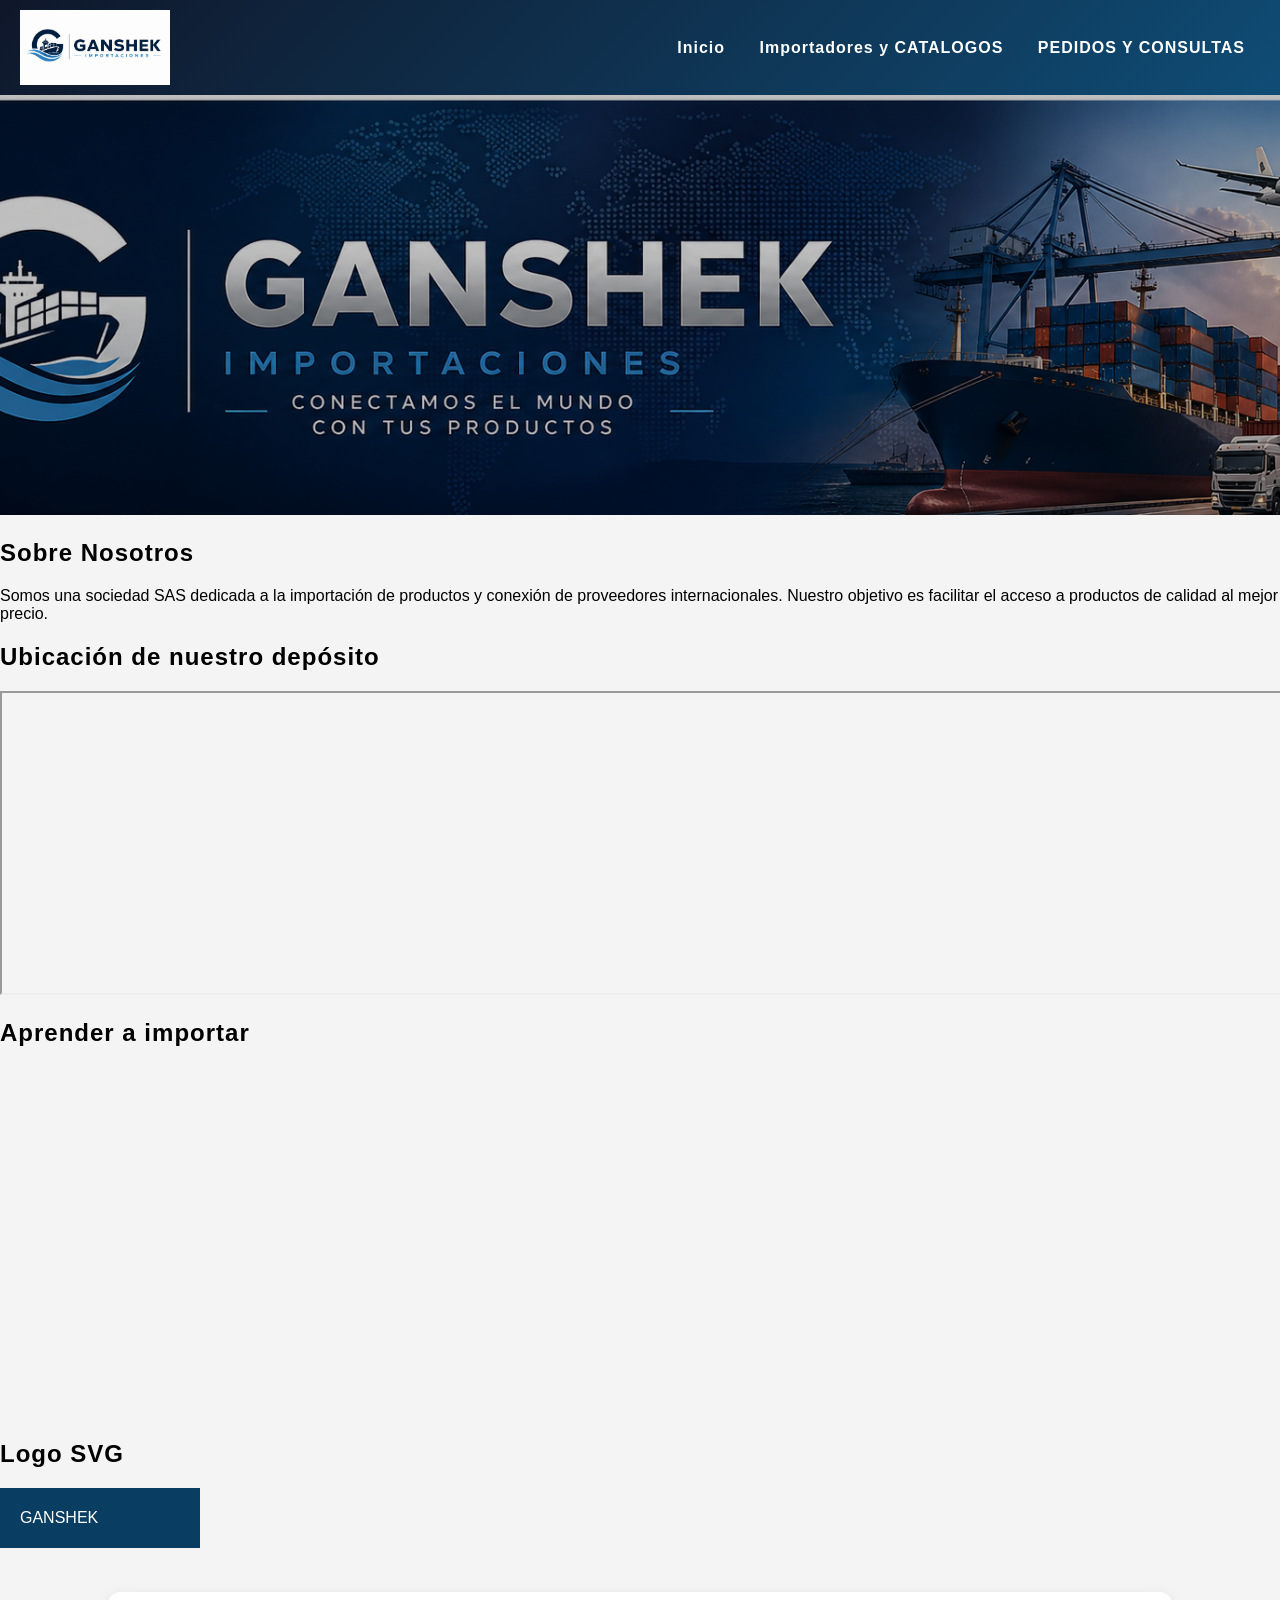
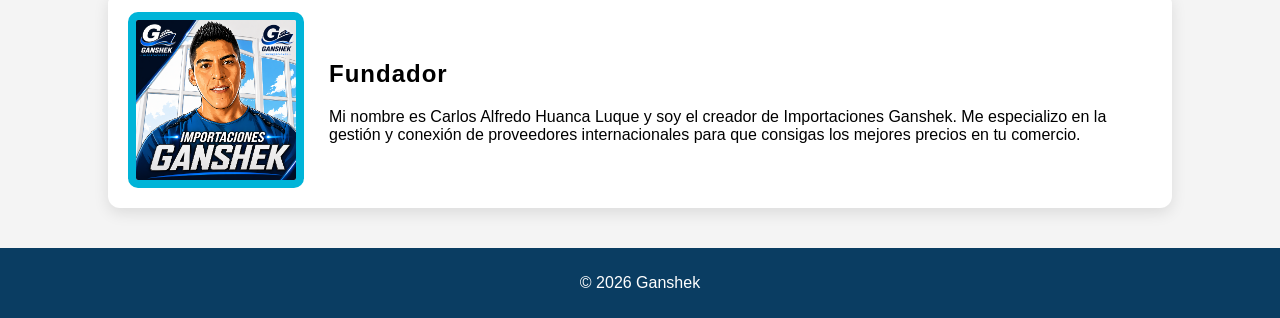
<file: index.html>
<!DOCTYPE html>
<html lang="es">
<head>
<meta charset="UTF-8">
<title>Importaciones Ganshek</title>
<link rel="stylesheet" href="styles.css">
</head>

<body>

<header class="header">
    <img src="img/logo.png" class="logo">

    <nav>
        <a href="index.html">Inicio</a>
        <a href="personas.html">Importadores y CATALOGOS</a>
        <a href="contacto.html">PEDIDOS Y CONSULTAS</a>
    </nav>
</header>

<section class="hero">
    <img src="img/banner.png">
</section>

<main>

<h2>Sobre Nosotros</h2>
<p>Somos una sociedad SAS dedicada a la importación de productos y conexión de proveedores internacionales. Nuestro objetivo es facilitar el acceso a productos de calidad al mejor precio.</p>

<h2>Ubicación de nuestro depósito</h2>
<iframe width="100%" height="300" src="https://www.google.com/maps?q=la%20plata&output=embed"></iframe>

<h2>Aprender a importar</h2>

<!-- OPCIÓN SEGURA (VIDEO) -->
<iframe width="100%" height="350" 
src="https://www.youtube.com/watch?v=dKN3TNASprA" 
title="Cómo importar paso a paso" 
frameborder="0" allowfullscreen></iframe>

<h2>Logo SVG</h2>
<svg width="200" height="60">
    <rect width="200" height="60" fill="#0a3d62"/>
    <text x="20" y="35" fill="white">GANSHEK</text>
</svg>

<!-- PERFIL -->
<section class="perfil">
    <img src="img/perfil.jpg" class="foto-perfil">

    <div>
        <h2>Fundador</h2>
        <p>Mi nombre es Carlos Alfredo Huanca Luque y soy el creador de Importaciones Ganshek. Me especializo en la gestión y conexión de proveedores internacionales para que consigas los mejores precios en tu comercio.</p>
    </div>
</section>

</main>

<footer>
    <p>© 2026 Ganshek</p>
</footer>

</body>
</html>
</file>
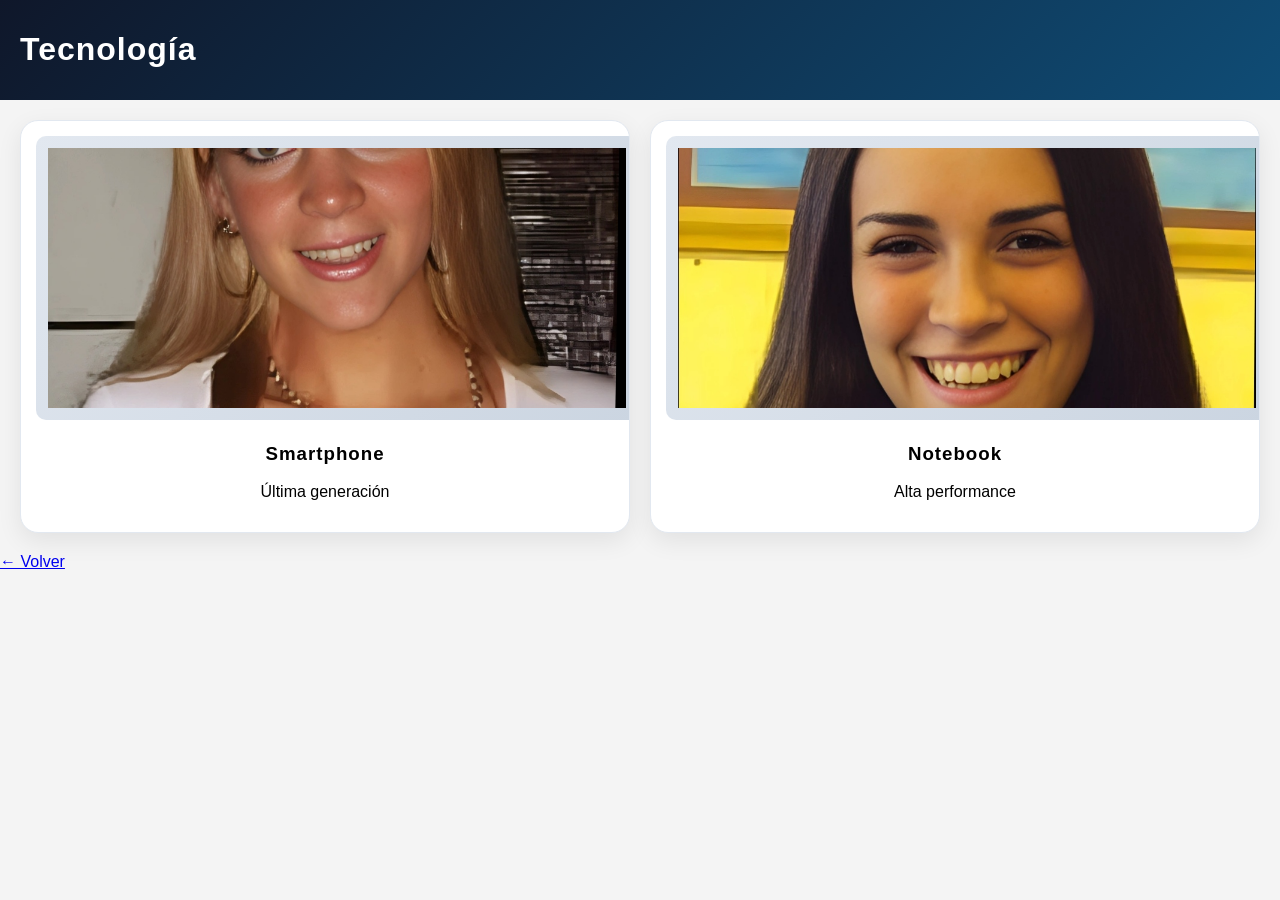
<file: catalogo2.html>
<!DOCTYPE html>
<html lang="es">
<head>
<meta charset="UTF-8">
<title>Catálogo Tecnología</title>
<link rel="stylesheet" href="styles.css">
</head>

<body>

<header class="header">
    <h1>Tecnología</h1>
</header>

<main class="container">

<div class="card">
    <img src="img/p3.jpg">
    <h3>Smartphone</h3>
    <p>Última generación</p>
</div>

<div class="card">
    <img src="img/p4.jpg">
    <h3>Notebook</h3>
    <p>Alta performance</p>
</div>

</main>

<a href="personas.html">← Volver</a>

</body>
</html>
</file>
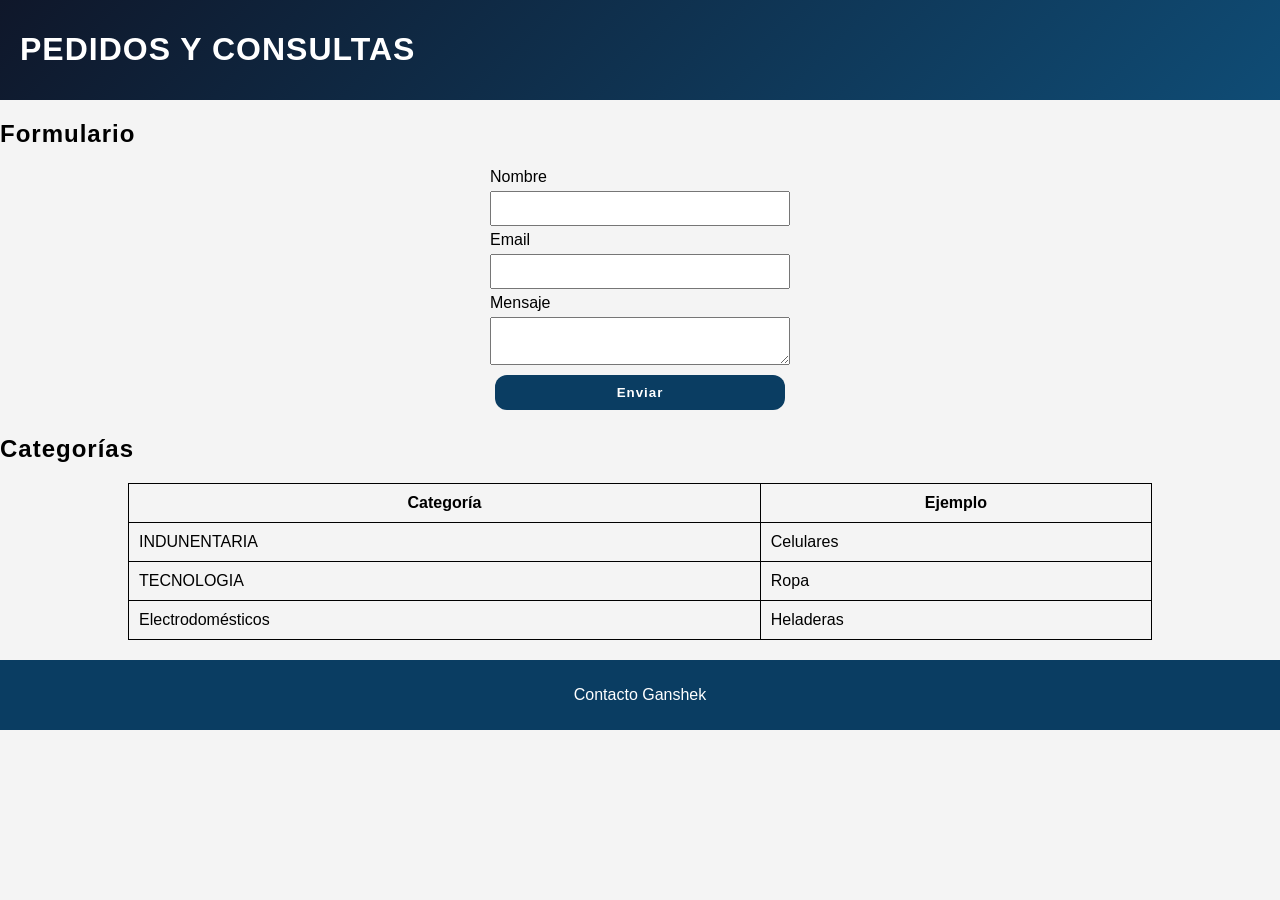
<file: contacto.html>
<!DOCTYPE html>
<html lang="es">
<head>
<meta charset="UTF-8">
<title>PEDIDOS Y CONSULTAS</title>
<link rel="stylesheet" href="styles.css">
</head>

<body>

<header class="header">
    <h1>PEDIDOS Y CONSULTAS</h1>
</header>

<main>

<h2>Formulario</h2>

<form>
    <label>Nombre</label>
    <input type="text" required>

    <label>Email</label>
    <input type="email" required>

    <label>Mensaje</label>
    <textarea></textarea>

    <button type="submit">Enviar</button>
</form>

<h2>Categorías</h2>

<table>
<tr>
    <th>Categoría</th>
    <th>Ejemplo</th>
</tr>
<tr>
    <td>INDUNENTARIA</td>
    <td>Celulares</td>
</tr>
<tr>
    <td>TECNOLOGIA</td>
    <td>Ropa</td>
</tr>
<tr>
    <td>Electrodomésticos</td>
    <td>Heladeras</td>
</tr>
</table>

</main>

<footer>
    <p>Contacto Ganshek</p>
</footer>

</body>
</html>
</file>
<file: styles.css>
body {
    margin: 0;
    font-family:'Poppins', sans-serif;
    background: #f4f4f4;
}

/* HEADER */
.header {
    display: flex;
    justify-content: space-between;
    align-items: center;
    background: linear-gradient(
    135deg,
    #0f172a,
    #0f4c75
);
    padding: 10px 20px;
    color: white;
}

.logo {
    width: 150px;
}

nav a {
    color: white;

    margin: 10px 15px;

    text-decoration: none;

    font-weight: 600;

    letter-spacing: 1px;

    transition: 0.3s;
}

nav a:hover{
    color:#00d4ff;
}

/* HERO */
.hero {
    position: relative;
}

.hero img {
    width: 100%;
    height: 420px;
    object-fit: cover;
    filter: brightness(0.75);
}

.hero-text {
    position: absolute;
    top: 40%;
    left: 10%;
    color: white;
}

/* GRID */
.container {
    display: grid;
    grid-template-columns: repeat(auto-fit, minmax(250px, 1fr));
    gap: 20px;
    padding: 20px;
}

/* CARD */
.card {
    background: white;
    padding: 15px;
    border-radius: 18px;
    overflow: hidden;
    box-shadow: 0 8px 25px rgba(0,0,0,0.08);
    transition: 0.3s;
    text-align:center;
    border:1px solid #e2e8f0;
}

.card:hover{
    transform:translateY(-6px);

    box-shadow:0 15px 35px rgba(0,0,0,0.15);
}

.card img {
    width: 100%;
    height: 260px;
    object-fit: cover;
    padding: 12px;
    background:linear-gradient(
        135deg,
        #e2e8f0,
        #cbd5e1
        );
    border-radius: 10px;
}

/* FILTROS */
.filtros {
    text-align: center;
    margin: 20px;
}

button {
    padding: 10px;
    margin: 5px;
    background: #0a3d62;
    color: white;
    border: none;
    cursor: pointer;
}

button{

    transition:0.3s;

    border:none;

    border-radius:12px;

    font-weight:600;

    letter-spacing:1px;
}

button.activo{

    background:linear-gradient(
        135deg,
        #1e3a8a,
        #2563eb
    );

    color:white;

    transform:scale(1.08);

    box-shadow:
    0 10px 25px rgba(37,99,235,0.35);
}

/* FORM */
form {
    display: flex;
    flex-direction: column;
    width: 300px;
    margin: auto;
}

input, textarea {
    margin: 5px 0;
    padding: 8px;
}

/* TABLE */
table {
    width: 80%;
    margin: 20px auto;
    border-collapse: collapse;
}

td, th {
    border: 1px solid black;
    padding: 10px;
}

/* FOOTER */
footer {
    background: #0a3d62;
    color: white;
    text-align: center;
    padding: 10px;
}

/* RESPONSIVE */
@media (max-width: 600px) {
    .header {
        flex-direction: column;
    }
}

/* PERFIL */
.perfil {
    display: flex;
    align-items: center;
    gap: 25px;
    background: white;
    padding: 20px;
    margin: 40px auto;
    width: 80%;
    border-radius: 12px;
    box-shadow: 0 5px 15px rgba(0,0,0,0.1);
}

.foto-perfil {
    width: 160px;
    height: 160px;
    object-fit: cover;
    border-radius: 10px;
    border:8px solid #00b4d8;
    background:linear-gradient(
135deg,
#e2e8f0,
#cbd5e1
);
}

.btn-catalogo:hover{

    transform:translateY(-4px);

    background:linear-gradient(
        135deg,
        #13678a,
        #00d4ff
    );

    box-shadow:0 12px 25px rgba(0,180,216,0.35);
}

.catalogo-grid {
    display: grid;
    grid-template-columns: repeat(3, 1fr); /* 3 columnas */
    gap: 20px;
    padding: 20px;
}

.producto {
    background: white;
    padding: 15px;
    border-radius: 10px;
    text-align: center;
    box-shadow: 0 5px 10px rgba(0,0,0,0.1);
}

.producto img{
    width:100%;

    height:260px;

    object-fit:contain;

    object-position:center;

    background:white;

    padding:15px;

    border-radius:14px;
}

.producto strong {
    display: block;
    margin-top: 20px;
    color: #0a3d62;
}





.btn-catalogo{
    display:inline-block;
    margin-top:15px;
    padding:14px 25px;
    
    background:linear-gradient(
        135deg,
        #0f4c75,
        #00b4d8
    );
    
    color:rgb(255, 255, 255);
    text-decoration:none;
    
    font-size:24px;
    font-weight:bold;
    
    border-radius:14px;
    
    box-shadow:0 8px 20px rgba(0,0,0,0.25);
    
    transition:0.3s;
     /* 🔥 PREMIUM */
    font-family:'Poppins', sans-serif;

    letter-spacing:1px;

    text-transform:uppercase;
}

h1,h2,h3{
    letter-spacing:1px;
}
</file>
